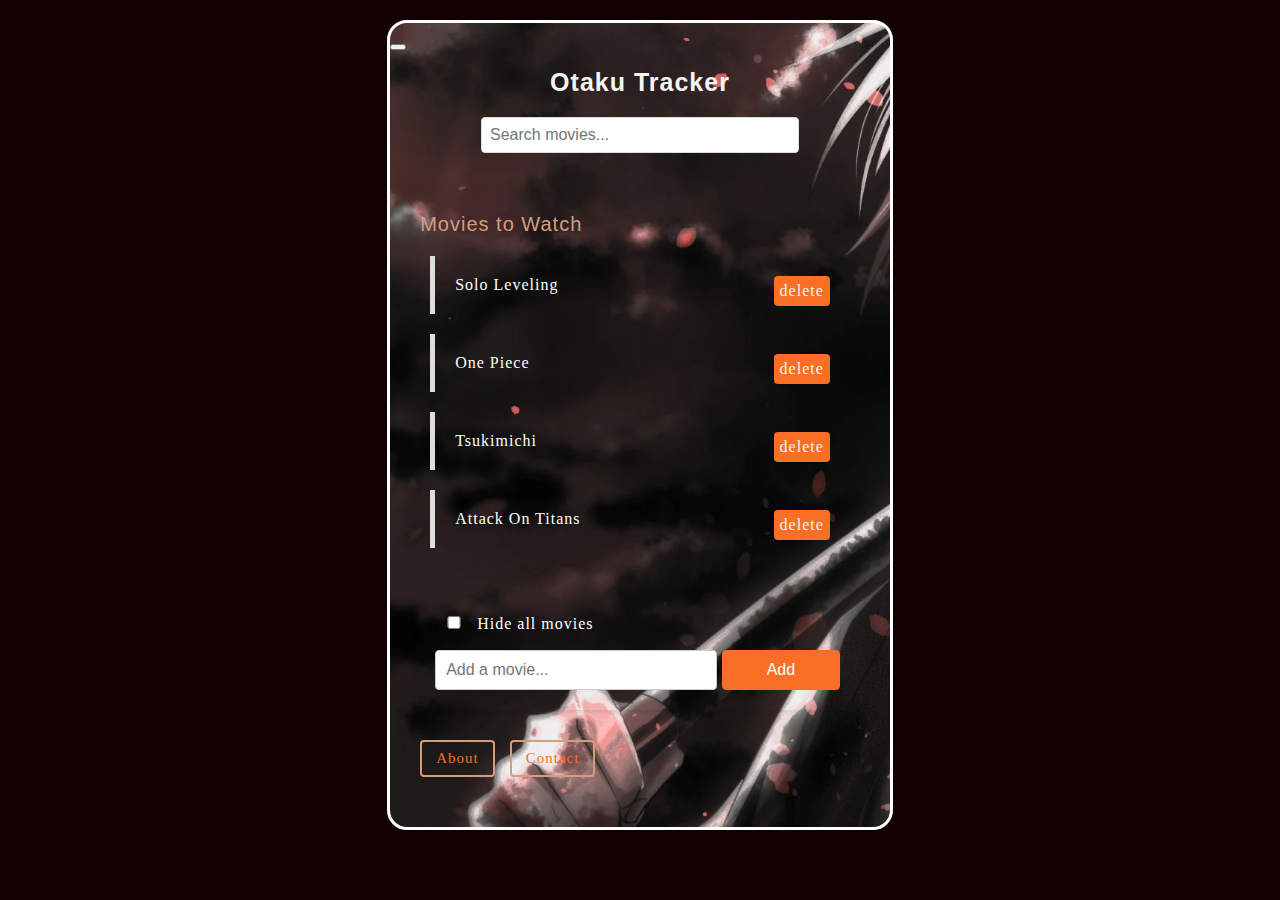
<file: movie.html>
<!DOCTYPE html>
<html lang="en">
<head>
    <meta charset="UTF-8">
    <meta name="viewport" content="width=device-width, initial-scale=1.0">
    <title>favAnime</title>
    <link rel="stylesheet" href="https://cdnjs.cloudflare.com/ajax/libs/font-awesome/6.0.0-beta3/css/all.min.css" integrity="sha384-BMFw3g02Pq2Gs2sVE6P9wvSwZjz/1Mbx6S9ZVFArjT95Q5PZXk74U9d5v/6XtSFQ" crossorigin="anonymous">

    <link rel="stylesheet" href="./movie.css">
</head>
<body>
    <div id="wrapper">
        <header>
            <div id="page-banner">
                <button type="reset" id="toggle-mode"><i class="fas fa-moon"></i></button>

                <h1 style="font-size: 25px; font-weight: 700; color: whitesmoke;">Otaku Tracker</h1>
                
                <form action="" id="search-movies">
                 <input type="text" placeholder="Search movies...">
                </form>
            </div>
        </header>

        <main>
            <div id="movie-list">
                <h2 class="title">Movies to Watch</h2>

                <ul>
                    <li>
                        <span class="name">Solo Leveling</span>
                        <span class="delete">delete</span>
                    </li>
                    <li>
                        <span class="name">One Piece</span>
                        <span class="delete">delete</span>
                    </li>
                    <li>
                        <span class="name">Tsukimichi</span>
                        <span class="delete">delete</span>
                    </li>
                    <li>
                        <span class="name">Attack On Titans</span>
                        <span class="delete">delete</span>
                    </li>
                    
                </ul>
            </div>

        </main>

        <div>
            <form id="add-movie">
                <input type="checkbox" id="hide">
                <label for="hide">Hide all movies</label>
                
                <input type="text" placeholder="Add a movie..." />
                <button>Add</button>
            </form>
        </div>


        <div id="tabbed-content">
            <ul class="tabs">
                <li data-target="about" class="active">About</li>
                <li data-target="contact">Contact</li>
            </ul>
        
            <div class="panel" id="about">
                <p style="color: rgb(248, 111, 37); font-size: 15px;"> This is a simple Anime-movie tracker named 'OTAKU TRACKER' a Japanese term that refers to someone who is highly passionate about anime, manga, and other forms of Japanese pop culture. It's a term that carries a sense of enthusiasm and dedication to the anime fandom. Just like a To-Do list, this tracker helps users to add, search (filter),hide and  delete as the case maybe.</p>
            </div>
        
            <div class="panel" id="contact">
                <a style="text-decoration: none; color: rgb(248, 111, 37); font-size:16px;" href="https:/Twitter.com/ChoclateDCoder"><p>Twitter: @ChocolateDCoder</p></a>
            </div>
        </div>
       
    </div>
    
    <script src="./movie.js"></script>
</body>
</html>
</file>
<file: movie.css>
body{
    font-family: Tahoma;
    color: white;
    letter-spacing: 1px;
    background-color: rgb(20, 2, 2);
}

body.light-mode {
    background-color: rgb(155, 155, 239);
}

h1, h2{
    font-weight: normal;
    color: #D59D80;
    font-family: Trebuchet MS, sans-serif;
}

h2{
    font-size: 20px;
}

#wrapper{
    width: 40%;
    max-width: 960px;
    margin: 20px auto;
    border-radius: 20px;
    box-shadow: 0px 1px 6px rgba(0,0,0,0.2);
    box-sizing: border-box;
    padding: 0 0 20px;
    overflow: hidden;
    border: 3px solid white;
    background-image: url(./images/wp7322675.webp);
    background-size: cover;
    background-repeat: no-repeat;
}

#wrapper.light-mode {
    background-image: url(./images/lightmode.jpg);
    background-size: cover;
    background-repeat: no-repeat;
}


#page-banner{
    padding: 10px 0;

}

#page-banner h1, #page-banner p{
    width: 100%;
    text-align: center;
    /* margin: 5px 0; */
}

#page-banner input{
    width: 90%;
    max-width: 300px;
    margin: 20px auto;
    display: block;
    padding: 8px;
    border: 1px solid #ddd;
    border-radius: 4px;
    font-size: 16px;
    color: #444;
    
}

#movie-list, #add-movie, #tabbed-content{
    margin: 30px;
}

#movie-list ul, #tabbed-content ul{
    list-style-type: none;
    padding: 0;
}

#movie-list li{
    padding: 20px;
    border-left: 5px solid #ddd;
    margin: 20px 10px;
}

#movie-list li:hover{
    border-color: #ecad8d;;
    border-top-left-radius: 2px;
    border-bottom-left-radius: 2px;
    /* cursor: pointer; */
}

.delete{
    float: right;
    color:whitesmoke;
    padding: 6px;
    border-radius: 4px;
    cursor: pointer;
    background-color: rgb(248, 111, 37);
}

.delete:hover{
    color: rgb(252, 91, 4);
    border: 1px solid rgb(252, 91, 4);
    background-color: transparent;
    font-size: 16px;
    transition: ease-in-out;
}

/* #add-movie{
    width: 400px;
    /* margin-inline: auto; */
/* }  */


/* #add-movie input{
    display: block;
    margin: 20px 0;
    padding: 10px;
    border: 1px solid #ccc;
    font-size: 16px;
    border-radius: 4px 0 0 4px;
    box-sizing: border-box;
    width: 300px;
    max-width: 60%;
    margin-left: 13px;
    float: left;
} */


/* #add-movie button{
    border: 1px solid rgb(248, 111, 37);;
    background-color: rgb(248, 111, 37);
    padding: 10px 20px;
    font-size: 16px;
    display: inline-block;
    margin: 0;
    border-radius: 0 4px 4px 0;
    cursor: pointer;
    width: 100px;
    float: left;
    margin: 20px 0;
    border-left: 0;
    color: whitesmoke;
} */

/* Styling for #add-movie div */
#add-movie {
    width: 90%;
    margin: 20px auto;
    padding: 20px;
    /* border: 1px solid #ddd; */
    border-radius: 8px;
    box-sizing: border-box;
    /* background-color: rgba(255, 255, 255, 0.9); */
    box-shadow: 0px 2px 4px rgba(0, 0, 0, 0.1);
    overflow: hidden; /* Prevents overflow */
}

#add-movie input {
    display: inline-block; /* Display input inline */
    margin-right: px; /* Margin between input and button */
    padding: 10px;
    border: 1px solid #ccc;
    font-size: 16px;
    border-radius: 4px;
    width: calc(70% - 5px); /* Adjusted width for input */
    box-sizing: border-box;
}

#add-movie button {
    display: inline-block; /* Display button inline */
    border: 1px solid rgb(248, 111, 37);
    background-color: rgb(248, 111, 37);
    color: white;
    padding: 10px 20px;
    font-size: 16px;
    border-radius: 4px;
    cursor: pointer;
    width: calc(30% - 5px); /* Adjusted width for button */
    box-sizing: border-box;
}

#add-movie button:hover {
    background-color: transparent; /* Lighter shade on hover */
}


#add-movie:after{
    content: '';
    display: block;
    clear: both;
}

#add-movie #hide{
    width:30px;
}

#add-movie label{
    line-height: 52px;
} */

.tabs {
    list-style-type: none;
    padding: 0;
    margin: 0;
}

.tabs li {
    display: inline-block;
    padding: 8px 14px;
    border: 2px solid #D59D80;
    border-radius: 4px;
    cursor: pointer;
    margin-right: 10px;
    font-size: 15px;
    color: rgb(248, 111, 37);

}

.tabs li:hover {
    background-color: rgb(248, 111, 37);
    color: white;
}

.panel {
    display: none;
    /* border: 1px solid #ddd; */
    /* padding: 0 10px; */
    border-radius: 4px;
}

.panel.active {
    display: block;

}

@media only screen and (max-width: 600px) {
    #wrapper {
        width: 90%;
        margin: 20px auto;
    }

    #add-movie {
        width: 90%;
        margin: 20px auto;
    }
}
</file>
